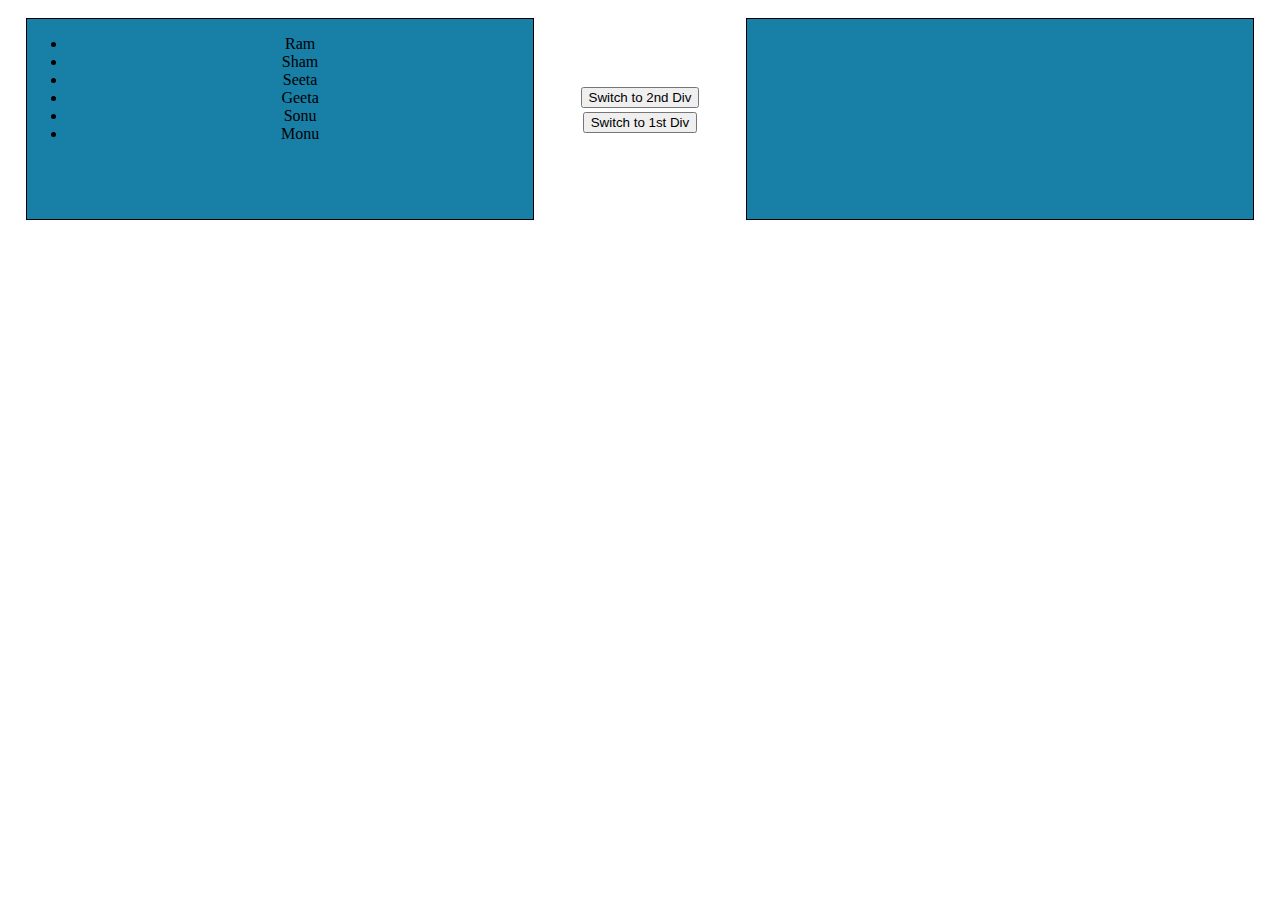
<file: 10_feb/Assignment_3/index.html>
<!DOCTYPE html>
<html lang="en">
<head>
    <meta charset="UTF-8">
    <meta http-equiv="X-UA-Compatible" content="IE=edge">
    <meta name="viewport" content="width=device-width, initial-scale=1.0">
    <title>Document</title>
    <script src="https://ajax.googleapis.com/ajax/libs/jquery/2.1.1/jquery.min.js"></script>
    <link rel="stylesheet" href="style.css">
    <script>
        $(document).ready(function(){
            $("#appendTo").click(function(){
                $("#name_list li:first-child").each(function()
                {
                    $(this).remove().appendTo('#swap_res ul');
                })
             })
             $("#prependTo").click(function()
             {
             $("#swap_res li:first-child").each(function()
                {
                    $(this).remove().appendTo('.list ul');
                })
            })
});
    </script>
</head>
<body>
    <div class="swap_ele" id="name_list">
        <div class="list">
            <ul>
                <li>Ram</li>
                <li>Sham</li>
                <li>Seeta</li>
                <li>Geeta</li>
                <li>Sonu</li>
                <li>Monu</li>
            </ul>
        </div>
        <div class="btn">
            <div class="append">
                <button id="appendTo">Switch to 2nd Div</button>
            </div>
            <div class="prepend">
                <button id="prependTo">Switch to 1st Div</button>
            </div>
        </div>
        <div class="swap" id="swap_res">
            <ul>
            </ul>
        </div>
    </div>
</body>
</html>
</file>
<file: 10_feb/Assignment_3/style.css>
.swap_ele
{
    display: flex;
    justify-content: space-around;
}
.list , .swap
 {
    background-color: rgb(24, 127, 167);
    border: 1px solid black;
    height: 200px;
    width: 40%;
    margin: 10px;
    text-align: center;
}
.btn {
    font-family: 'Hammersmith One', sans-serif;
    font-size: 20px;
    color: rgb(255, 255, 255);
    text-align: center;
    border-radius: 8px;
    font-size: 21px;
    padding: 75px 20px 10px 20px;
    border: none;

}
</file>
